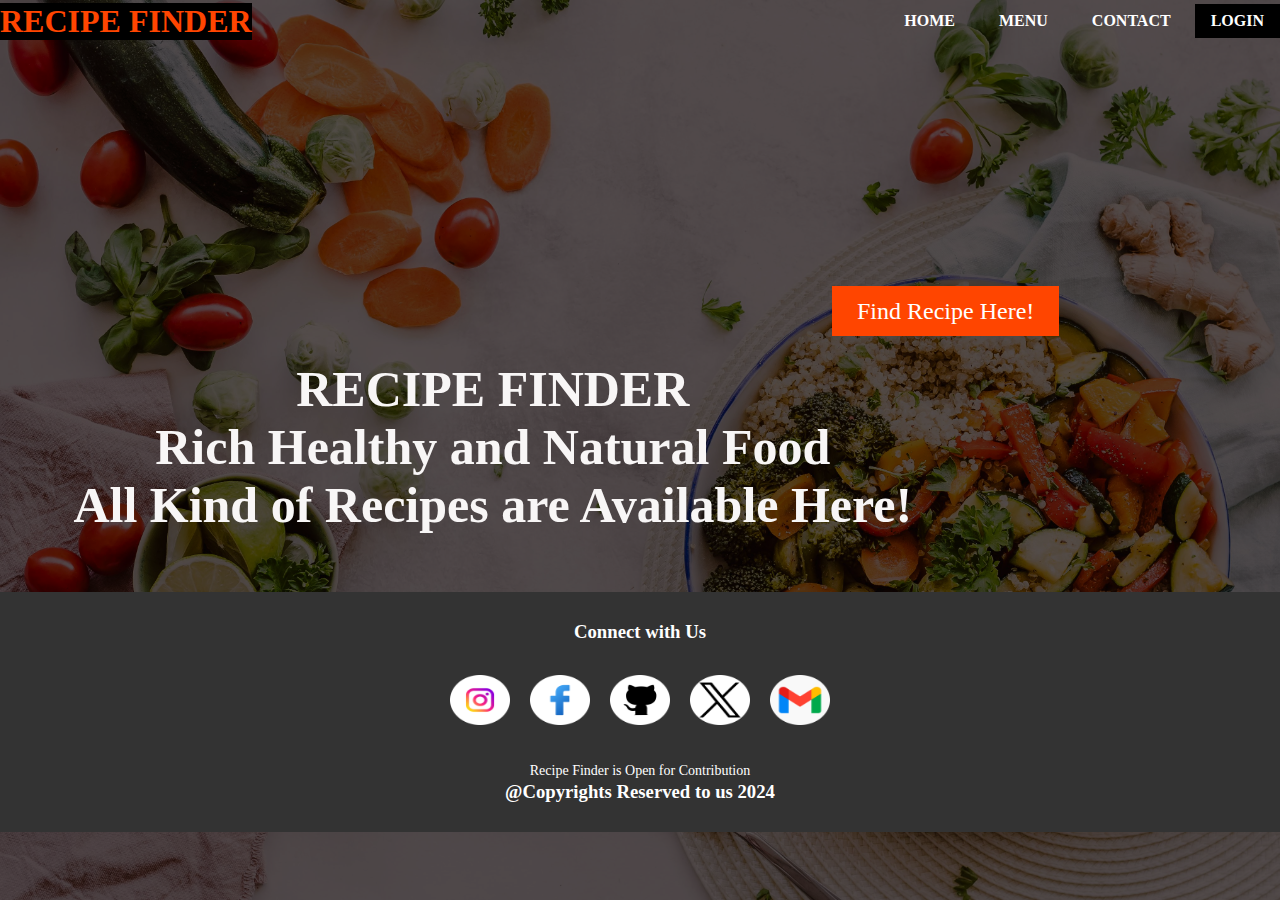
<file: index.html>
<!DOCTYPE html>
<html lang="en">
<head>
    <meta charset="UTF-8">
    <meta http-equiv="X-UA-Compatible" content="IE=edge">
    <meta name="viewport" content="width=device-width, initial-scale=1.0">

    <link
    href="https://cdn.jsdelivr.net/npm/bootstrap@5.3.0-alpha1/dist/css/bootstrap.min.css"
    rel="stylesheet"
    integrity="sha384-GLhlTQ8iRABdZLl6O3oVMWSktQOp6b7In1Zl3/Jr59b6EGGoI1aFkw7cmDA6j6gD"
    crossorigin="anonymous"
  />
  <link
    rel="stylesheet"
    href="https://cdn.jsdelivr.net/npm/bootstrap-icons@1.10.2/font/bootstrap-icons.css"
    integrity="sha384-b6lVK+yci+bfDmaY1u0zE8YYJt0TZxLEAFyYSLHId4xoVvsrQu3INevFKo+Xir8e"
    crossorigin="anonymous"
  />

  <link
      rel="stylesheet"
      href="https://cdnjs.cloudflare.com/ajax/libs/font-awesome/6.4.0/css/all.min.css"
    />
    
    <script src="https://cdnjs.cloudflare.com/ajax/libs/gsap/3.10.4/gsap.min.js"></script>
   
    <title>RECIPE FINDER</title>
    <link rel="stylesheet" href="style.css">
</head>
    <body>
      <header>
    <div class="container">
        <h1>RECIPE FINDER</h1>
        <div class="navbar">
            <ul>
                <li><a href="#home">HOME</a></li>
                <li><a href="recipe.html">MENU</a></li>
                <li><a href="#contact">CONTACT</a></li>
               <li class="login"><a href="login.html">Login</a></li>
            </ul>
        </div>
    </div>
      </header>
    <div class="content">
        <h1><b>RECIPE FINDER</b></h1>
        <h1>Rich Healthy and Natural Food</h1>
        <h4>All Kind of Recipes are Available Here!</h4>
        
    </div>

    <div class="submit">
        <a href="recipe.html">Find Recipe Here!</a>
    </div>
  <footer id="contact">
    <h3>Connect with Us</h3>
    <div class="socials">
      <a href="#"><img src="Social Icons/instagram.png" class="icon-style" alt="Instagram icon"/></a>
      <a href="#"><img src="Social Icons/facebook.png" class="icon-style" alt="Facebook icon"/></a>
      <a href="#"><img src="Social Icons/github.png" class="icon-style" alt="Github icon"/></a>
      <a href="#"><img src="Social Icons/twitter.png" class="icon-style" alt="Twitter icon"/></a>
      <a href="#"><img src="Social Icons/gmail.png" class="icon-style" alt="Email icon"/></a>
    </div>
    <p>Recipe Finder is Open for Contribution</p>
    <h3>@Copyrights Reserved to us 2024</h3>
  </footer>
    </body>
</html>
</file>
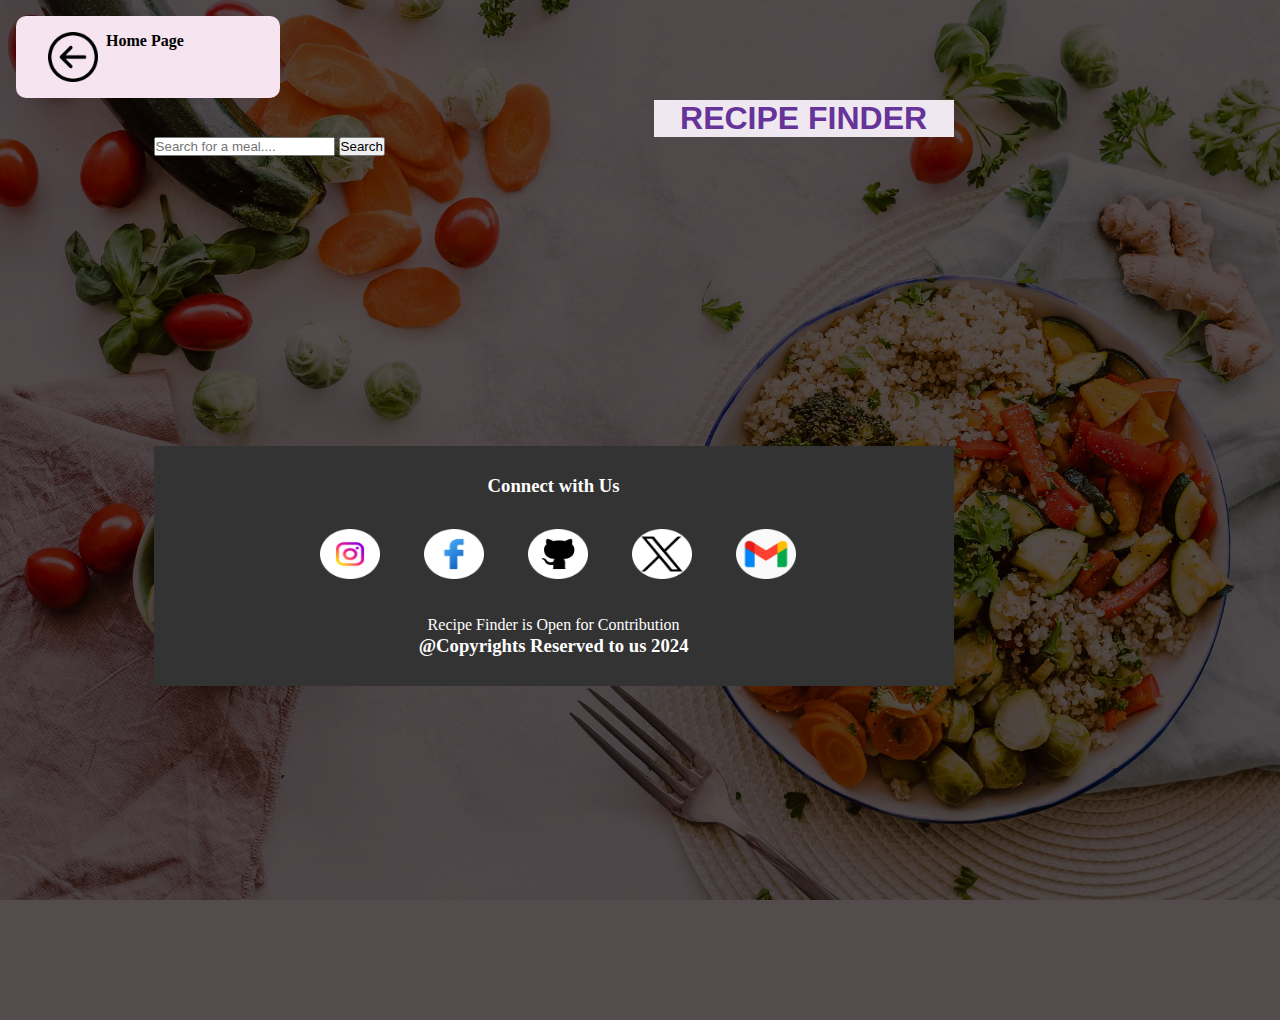
<file: recipe.html>
<!DOCTYPE html>
<html lang="en">
<head>
    <meta charset="UTF-8">
    <meta http-equiv="X-UA-Compatible" content="IE=edge">
    <meta name="viewport" content="width=device-width, initial-scale=1.0">
    <title>Recipe Food Finder</title>
    <!-- CSS only -->
    <link href="https://cdn.jsdelivr.net/npm/bootstrap@5.2.3/dist/css/bootstrap.min.css" rel="stylesheet" integrity="sha384-rbsA2VBKQhggwzxH7pPCaAqO46MgnOM80zW1RWuH61DGLwZJEdK2Kadq2F9CUG65" crossorigin="anonymous">
    <link rel="stylesheet" href="recipe.css">

</head>
<body>

    <header>
        <a href="index.html"><img src="back.png" alt="back icon" />Home Page</a>
      </header>
      <br><br>
    <div class="container">
        <h1 class="headName"><b>RECIPE FINDER</b></h1>
        <form action="" class="col-md-6 m-auto py-5">
            <div class="input-group mb-3">
                <input type="text" id="inputName" class="form-control" placeholder="Search for a meal...." aria-label="Recipient's username" aria-describedby="button-addon2">
                <button class="btn btn-primary" type="button" id="button">Search</button>
              </div>
        </form>

        <div id="msg">
            <h3>!!!!!! (ALERT!) Result Not Found !!!!!</h3>
        </div>

        <div id="details" >

        </div>

        <div id="items">

        </div>

    <footer>
    <h3>Connect with Us</h3>
    <div class="socials">
      <a href="#"><img src="Social Icons/instagram.png" class="icon-style" alt="Instagram icon"/></a>
      <a href="#"><img src="Social Icons/facebook.png" class="icon-style" alt="Facebook icon"/></a>
      <a href="#"><img src="Social Icons/github.png" class="icon-style" alt="Github icon"/></a>
      <a href="#"><img src="Social Icons/twitter.png" class="icon-style" alt="Twitter icon"/></a>
      <a href="#"><img src="Social Icons/gmail.png" class="icon-style" alt="Email icon"/></a>
    </div>
    <p>Recipe Finder is Open for Contribution</p>
    <h3>@Copyrights Reserved to us 2024</h3>
  </footer>
</body>
<script src="recipe.js"></script>
</html>
</file>
<file: style.css>
*{
    margin: 0%;
    padding: 0%;
}

body{
    background: rgba(11, 0, 0, 0.7) url('Food.jpeg') center center fixed;
    background-size: cover;
background-blend-mode: darken;
    font-family: Cambria, Cochin, Georgia, Times, 'Times New Roman', serif;
}

html {
    scroll-behavior: smooth;
  }

/*===========Home======*/



.container{
    
    display: flex;
    align-items: center;
    justify-content: space-between;
}

.container h1{
    font-weight: 700;
    background-color: black;
    color: orangered;
    cursor: pointer;
}

.navbar ul li{
    font-weight: 700;
    display: inline-block;
    padding: 12px;
    text-transform: uppercase;
}

.navbar ul li a{
    text-decoration: none;
    color: #fff;
    padding: 8px;
   
}

.navbar ul li a:hover{
    text-decoration: underline;
    color: white;
    background-color: orangered;
    
}

.navbar .login{
    border: 0px;
    padding: 8px;
    background-color: black;
}

.navbar .login:hover{
    color: white;
    background-color: orangered;
}

.content{
    text-align: center;
    position: absolute;
    color: #f8f6f6;
    top: 40%;
    left: 3%;
    margin-left: 35px;
    transform: rotate(50, -50);
    transition: all 2s;
}

.content h1{
    font-size: 50px;
}

.content h4{
    font-size: 50px;
}



.submit{
   font-size: 1.5em;
    position: absolute;
    margin-top: 20%;
    margin-left: 65%;
}

.submit a{
    text-decoration: none;
    color: #fff;
    padding: 12px 25px;
    background-color: orangered;
}

.submit a:hover{
    background-color: black;
    color: red;
   transition: 1s;
   
}

/*===========Home======*/


/*===========menu======*/

  /* Footer styles */
footer {
    background-color: #333;
    color: #fff;
    display: flex;
    flex-direction: column;
    justify-content: center;
    align-items: center;
    text-align: center;
    position: relative;
 margin-top: 43%;
    width: 100%;
    height: 240px;
}

footer h3{

    text-align: center;
    padding: 0px;

}


footer p {
    font-size: 14px;
    padding: 2px;
}


.socials {
    list-style: none;
    display: flex;
    align-items: center;
    justify-content: center;
    margin: 2rem 0; /* Increased margin for spacing */
}


.socials a {
    text-decoration: none;
    color: #fff;
    transition: color 0.4s;
}

.socials a img {
    width: 60px;
    height: 50px; 
    margin: 0 10px;
    transition: transform 0.2s;
}

.socials li:not(:last-child) {
    margin-right: 20px; 
}

.socials a:hover {
    color: rgb(51, 0, 255);
}

.socials a:hover img {
    transform: scale(1.2);
    filter: drop-shadow(0 0 4px rgba(195, 0, 255, 0.8)); /* Adds a glowing effect */
}



/* Media query for smaller screens */
@media (max-width: 574px) {
    .scrollToTop {
        bottom: 35%;
    }
    .socials a img {
        width: 25px; /* Smaller icons for smaller screens */
        height: 25px; /* Smaller icons for smaller screens */
    }
}
</file>
<file: recipe.css>
*{
    margin: 0%;
    padding: 0%;
}
body{
    background: rgba(11, 0, 0, 0.7) url('Food.jpeg') center center fixed;
    background-size: cover;
background-blend-mode: darken;
    background-repeat: repeat;
    height: 100vh;
    width: 100vb;
}

header{
    
    text-align: center;
    width: 90%;
    height:3rem;
    margin: 1rem 0 0 1rem;
}
img{
    width: 50px;
    padding-right: 0.5rem;
}

header>a{
    font-weight: 600;
    text-decoration: none;
    display: flex;
    width: 200px;
    background-color: rgb(246, 228, 240);
    padding: 1rem 2em;
    border-radius: 10px;
}
a{
    color: rgb(0, 0, 0);
    padding-left: 1rem;
}

a:hover{
    background-color: rgb(79, 45, 112);
    color: burlywood;
}
.container{
    
    position: absolute;
    margin-left: 12%;
    border-radius: 15px;
    padding-bottom: 20px;
    min-height: 100vh;
}

.headName{
    width: 300px;
    margin-left: 500px;
   color: rebeccapurple;
   font-family: 'Trebuchet MS', 'Lucida Sans Unicode', 'Lucida Grande', 'Lucida Sans', Arial, sans-serif;
   font-weight: 900;
    background-color: rgb(240, 232, 240);
    text-align: center;
   
}

#msg{
    background-color: rgb(255, 249, 249);
    text-align: center;
    color: rgb(245, 3, 3);
    display: none;
    margin-bottom: 20px;
}
#items{
    display: flex;
    justify-content: center;
    flex-wrap: wrap;
}
.singleItem{
    cursor: pointer;
}
#details{
    display: flex;
    justify-content: center;
    margin-bottom: 10px;
}

/* Footer styles */
footer {
    background-color: #333;
    color: #fff;
    display: flex;
    flex-direction: column;
    justify-content: center;
    align-items: center;
    text-align: center;
    position: relative;
    margin-top: 35%;
    width: 100%;
    height: 240px;
}

footer h3{

    text-align: center;

}

footer p {
    font-size: 16px;
    padding: 1px;
}


.socials {
    list-style: none;
    display: flex;
    align-items: center;
    justify-content: center;
    margin: 2rem 0; /* Increased margin for spacing */
}


.socials a {
    text-decoration: none;
    color: #fff;
    transition: color 0.4s;
}

.socials a img {
    width: 60px;
    height: 50px; 
    margin: 0 10px;
    transition: transform 0.2s;
}

.socials li:not(:last-child) {
    margin-right: 20px; 
}

.socials a:hover {
    color: rgb(51, 0, 255);
}

.socials a:hover img {
    transform: scale(1.2);
    filter: drop-shadow(0 0 4px rgba(195, 0, 255, 0.8)); /* Adds a glowing effect */
}




@media (max-width: 999px) {
    .scrollToTop {
        bottom: 35%;
    }
    .socials a img {
        width: 25px; /* Smaller icons for smaller screens */
        height: 25px; /* Smaller icons for smaller screens */
    }
}
</file>
